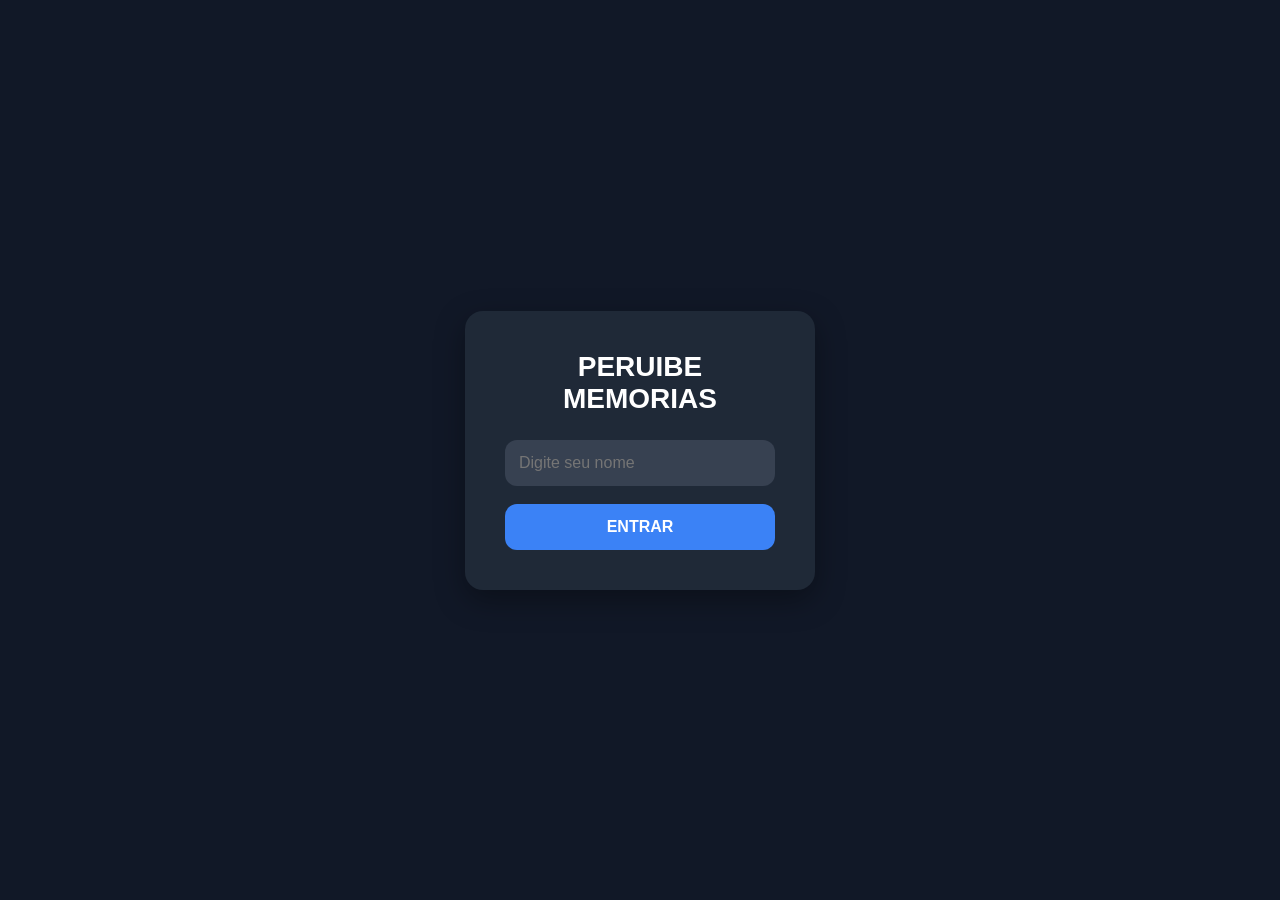
<file: game/projetomemoria/HTML/index.html>
<!DOCTYPE html>
<html lang="pt-br">
<head>
<meta charset="UTF-8">
<meta name="viewport" content="width=device-width, initial-scale=1.0">
<title>Login</title>
<link rel="stylesheet" href="../CSS/style.css">
</head>
<body class="login-body">
<div class="container">
<h1>PERUIBE MEMORIAS</h1>
<input type="text" id="nome" placeholder="Digite seu nome">
<button onclick="entrar()">ENTRAR</button>
</div>
<script>
function entrar(){
 const nome=document.getElementById('nome').value.trim();
 if(!nome){alert('Digite seu nome!');return;}
 window.location.href=`jogo.html?nome=${encodeURIComponent(nome)}`;
}
</script>
</body>
</html>
</file>
<file: game/projetomemoria/CSS/style.css>
*{
    margin:0;
    padding:0;
    box-sizing:border-box;
    font-family:Arial, sans-serif;
}

body{
    background:#111827;
    color:#ffffff;
}


.login-body{
    display:flex;
    justify-content:center;
    align-items:center;
    height:100vh;
}

.container{
    background:#1f2937;
    padding:40px;
    border-radius:18px;
    width:350px;
    text-align:center;
    box-shadow:0 10px 30px rgba(0,0,0,.35);
}

.container h1{
    margin-bottom:25px;
    font-size:28px;
}

input{
    width:100%;
    padding:14px;
    border:none;
    outline:none;
    border-radius:12px;
    background:#374151;
    color:white;
    margin-bottom:18px;
    font-size:16px;
}

button{
    width:100%;
    padding:14px;
    border:none;
    border-radius:12px;
    background:#3b82f6;
    color:white;
    cursor:pointer;
    font-size:16px;
    font-weight:bold;
    transition:.3s;
}

button:hover{
    background:#2563eb;
    transform:translateY(-2px);
}

.topo{
    display:flex;
    justify-content:space-between;
    align-items:center;
    padding:25px 40px;
    background:#1f2937;
    flex-wrap:wrap;
    gap:15px;
}

.topo h2{
    font-size:22px;
}


.game-board{
    display:grid;
    grid-template-columns:repeat(4,140px);
    gap:18px;
    justify-content:center;
    padding:40px 20px;
}


.card{
    width:140px;
    height:140px;
    position:relative;
    transform-style:preserve-3d;
    transition:0.5s;
    cursor:pointer;
}

.card.flip{
    transform:rotateY(180deg);
}

.front,
.back{
    position:absolute;
    width:100%;
    height:100%;
    border-radius:16px;
    backface-visibility:hidden;
}

.back{
    background:#374151;
    display:flex;
    justify-content:center;
    align-items:center;
    font-size:40px;
    font-weight:bold;
}

.front{
    transform:rotateY(180deg);
    overflow:hidden;
}

.front img{
    width:100%;
    height:100%;
    object-fit:cover;
}

@media(max-width:768px){

    .game-board{
        grid-template-columns:repeat(4,80px);
        gap:12px;
    }

    .card{
        width:80px;
        height:80px;
    }

    .topo{
        justify-content:center;
        text-align:center;
    }
}
#timer{
    color:#60a5fa;
    font-weight:bold;
    font-size:20px;
}
</file>
